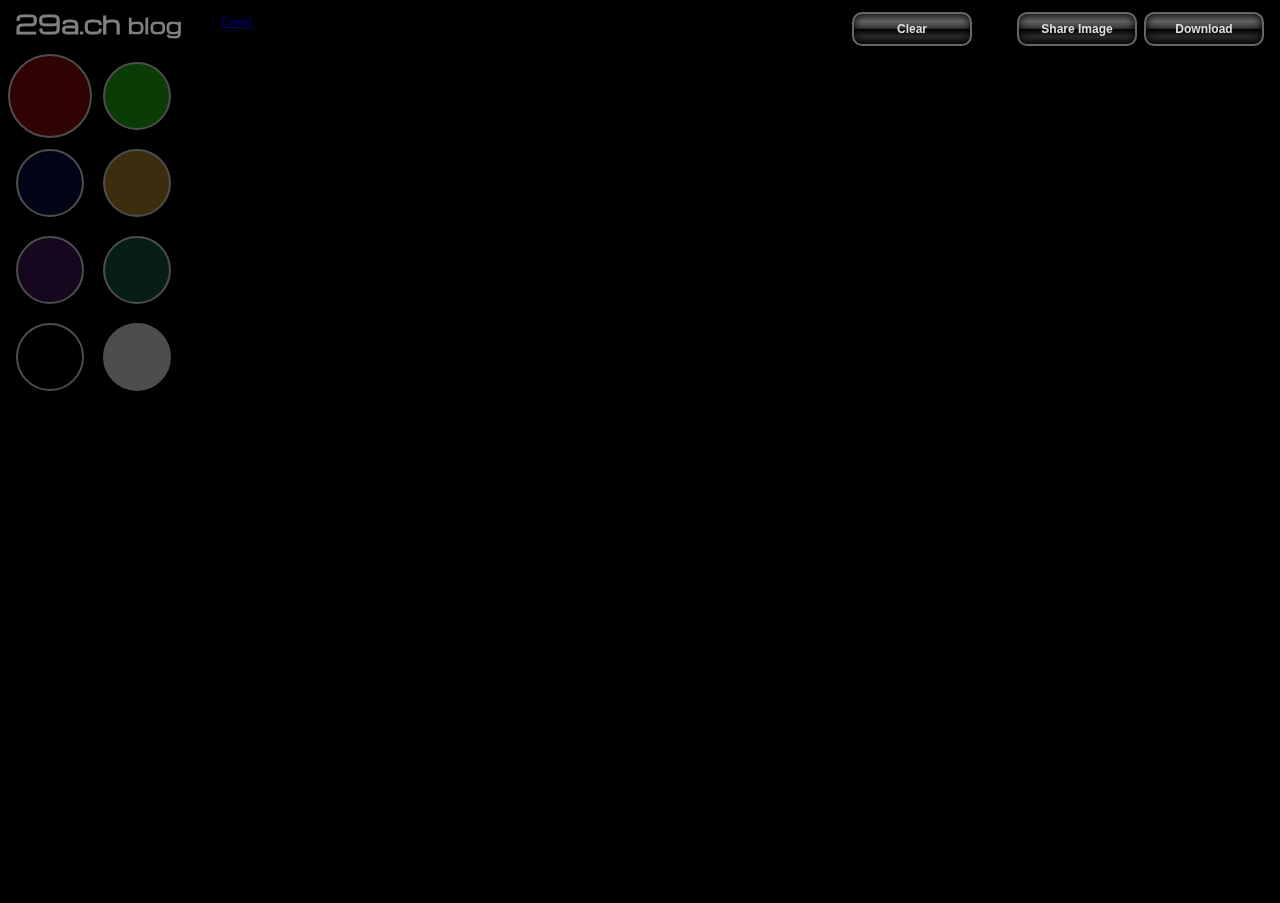
<file: index.html>
<!DOCTYPE html>
<link rel="stylesheet" href="art_neon.css" />
<link href='http://fonts.googleapis.com/css?family=Michroma' rel='stylesheet' type='text/css'>
  <h1><a href="http://29a.ch/2011/9/10/talk-on-html5-canvas-particles">29a.ch
      <small>blog</small></a></h1>
<div id="social">
  <a href="http://twitter.com/share" class="twitter-share-button"
    data-url="http://29a.ch/sandbox/2011/fc11/"
    data-text="Demo of the frontendconf 2011 talk by @29a_ch"
    data-count="horizontal" data-via="29a_ch">Tweet</a>
  <iframe
    src="http://www.facebook.com/plugins/like.php?href=http%3A%2F%2F29a.ch%2Fsandbox%2F2011%2Ffc11%2F&amp;layout=button_count&amp;show_faces=true&amp;width=450&amp;action=like&amp;font&amp;colorscheme=light&amp;height=21"
    scrolling="no" frameborder="0" style="border:none; overflow:hidden; width:90px;height:20px;" allowTransparency="true"></iframe>
 <div class="g-plusone" data-size="medium"
   data-href="http://29a.ch/sandbox/2011/fc11/" data-count="true"></div>
</div> 
<ul id="colors">
  <li style="background-color: rgb(160, 10, 10)" class="active"
    onclick="color='rgb(5, 1, 1)';composite='lighter';lineWidth=1.0;"></li>
  <li style="background-color: rgb(40, 200, 20)"
    onclick="color='rgb(2, 6, 1)';composite='lighter';lineWidth=1.0;"></li>
  <li style="background-color: rgb(10, 10, 80)"
    onclick="color='rgb(1, 2, 8)';composite='lighter';lineWidth=1.0;"></li>
  <li style="background-color: rgb(200, 150, 50)"
    onclick="color='rgb(4, 3, 1)';composite='lighter';lineWidth=1.0;"></li>
  <li style="background-color: rgb(75, 25, 100)"
    onclick="color='rgb(3, 1, 4)';composite='lighter';lineWidth=1.0;"></li>
  <li style="background-color: rgb(25, 100, 75)"
    onclick="color='rgb(1, 4, 3)';composite='lighter';lineWidth=1.0;"></li>
  <li style="background-color: #000"
    onclick="color='rgba(0, 0, 0, 0.6);';composite='source-over';lineWidth=0.1;;"></li>
  <li style="background-color: rgb(255, 255, 255)"
    onclick="color='rgb(3, 3, 3)';composite='lighter';lineWidth=1.0;"></li>
</ul>
<a href="#" id="clear" class="button" onclick="window.clear();">Clear</a>
<a href="#" id="share" class="button" onclick="window.share();">Share Image</a>
<a href="#" id="download" class="button" onclick="window.download();">Download</a>

<canvas id=c width=800 height=600></canvas>
<script src="jquery.js"></script>
<script src="input.js"></script>
<script src="loader.js"></script>
<script src="clock.js"></script>
<script src="common.js"></script>
<script src="p0.js"></script>
<script type="text/javascript" src="http://platform.twitter.com/widgets.js" async defer></script>
<script type="text/javascript" src="https://apis.google.com/js/plusone.js" async defer></script>
<script type="text/javascript">

  var _gaq = _gaq || [];
  _gaq.push(['_setAccount', 'UA-5205069-2']);
  _gaq.push(['_trackPageview']);

  (function() {
    var ga = document.createElement('script'); ga.type = 'text/javascript'; ga.async = true;
    ga.src = ('https:' == document.location.protocol ? 'https://ssl' : 'http://www') + '.google-analytics.com/ga.js';
    var s = document.getElementsByTagName('script')[0]; s.parentNode.insertBefore(ga, s);
  })();

</script>
</file>
<file: art_neon.css>
body {
  background-color: black;
  height: 100%;
  overflow: hidden;
  font-family: sans-serif;
  font-size: 12px;
}

#colors {
  position: absolute;
  top: 54px;
  left: 8px;
  padding: 0;
  margin: 0;
  width: 200px;
}

#colors li {
  display: inline-block;
  opacity: 0.3;
  width: 64px;
  height: 64px;
  margin: 8px;
  border-radius: 64px;
  border-radius: 50%;
  border: 2px solid white;
  cursor: pointer;
  -webkit-transition: opacity ease-in-out 0.5s;
  -moz-transition: opacity ease-in-out 0.5s;
  transition: opacity ease-in-out 0.5s;
}
ul#colors li:hover, #colors li.active {
  opacity: 1.0;
  width: 80px;
  height: 80px;
  margin: 0;
  -webkit-transition: all ease-in-out 0.5s;
  -moz-transition: all ease-in-out 0.5s;
  transition: all ease-in-out 0.5s;
}
#colors li.active {
  opacity: 0.3;
}

canvas {
  clear: left;
}

#clear {
  right: 300px;
}

#clear:hover {
  background: rgb(170,14,0); /* Old browsers */
background: -moz-linear-gradient(top, rgba(170,14,0,1) 0%, rgba(190,13,0,1) 50%, rgba(148,7,0,1) 51%, rgba(150,8,0,1) 71%, rgba(154,3,0,1) 100%); /* FF3.6+ */
background: -webkit-gradient(linear, left top, left bottom, color-stop(0%,rgba(170,14,0,1)), color-stop(50%,rgba(190,13,0,1)), color-stop(51%,rgba(148,7,0,1)), color-stop(71%,rgba(150,8,0,1)), color-stop(100%,rgba(154,3,0,1))); /* Chrome,Safari4+ */
background: -webkit-linear-gradient(top, rgba(170,14,0,1) 0%,rgba(190,13,0,1) 50%,rgba(148,7,0,1) 51%,rgba(150,8,0,1) 71%,rgba(154,3,0,1) 100%); /* Chrome10+,Safari5.1+ */
background: -o-linear-gradient(top, rgba(170,14,0,1) 0%,rgba(190,13,0,1) 50%,rgba(148,7,0,1) 51%,rgba(150,8,0,1) 71%,rgba(154,3,0,1) 100%); /* Opera11.10+ */
background: -ms-linear-gradient(top, rgba(170,14,0,1) 0%,rgba(190,13,0,1) 50%,rgba(148,7,0,1) 51%,rgba(150,8,0,1) 71%,rgba(154,3,0,1) 100%); /* IE10+ */
filter: progid:DXImageTransform.Microsoft.gradient( startColorstr='#aa0e00', endColorstr='#9a0300',GradientType=0 ); /* IE6-9 */
background: linear-gradient(top, rgba(170,14,0,1) 0%,rgba(190,13,0,1) 50%,rgba(148,7,0,1) 51%,rgba(150,8,0,1) 71%,rgba(154,3,0,1) 100%); /* W3C */
  border: 2px solid #ddd;
}

#share {
  right: 135px;

}

#download {
  right: 8px;
}
.button {

  -webkit-transition: all ease-in-out 0.5s;
  -moz-transition: all ease-in-out 0.5s;
  transition: all ease-in-out 0.5s;
  box-shadow: 0 0 10px black inset;
  position: absolute;
  margin: 8px;
  top: 4px;
  right: 8px;
  color: #ddd;
  font-weight: bold;
  display: block;
  text-align: center;
  width: 100px;
  border-radius: 10px;
  padding: 8px;
  border: 2px solid #666;
  text-decoration: none;

  background: #4c4c4c; /* Old browsers */
  background: -moz-linear-gradient(top, #4c4c4c 0%, #595959 12%, #666666 25%, #474747 39%, #2c2c2c 50%, #000000 51%, #111111 60%, #2b2b2b 76%, #1c1c1c 91%, #131313 100%); /* FF3.6+ */
  background: -webkit-gradient(linear, left top, left bottom, color-stop(0%,#4c4c4c), color-stop(12%,#595959), color-stop(25%,#666666), color-stop(39%,#474747), color-stop(50%,#2c2c2c), color-stop(51%,#000000), color-stop(60%,#111111), color-stop(76%,#2b2b2b), color-stop(91%,#1c1c1c), color-stop(100%,#131313)); /* Chrome,Safari4+ */
  background: -webkit-linear-gradient(top, #4c4c4c 0%,#595959 12%,#666666 25%,#474747 39%,#2c2c2c 50%,#000000 51%,#111111 60%,#2b2b2b 76%,#1c1c1c 91%,#131313 100%); /* Chrome10+,Safari5.1+ */
  background: -o-linear-gradient(top, #4c4c4c 0%,#595959 12%,#666666 25%,#474747 39%,#2c2c2c 50%,#000000 51%,#111111 60%,#2b2b2b 76%,#1c1c1c 91%,#131313 100%); /* Opera11.10+ */
  background: -ms-linear-gradient(top, #4c4c4c 0%,#595959 12%,#666666 25%,#474747 39%,#2c2c2c 50%,#000000 51%,#111111 60%,#2b2b2b 76%,#1c1c1c 91%,#131313 100%); /* IE10+ */
  filter: progid:DXImageTransform.Microsoft.gradient( startColorstr='#4c4c4c', endColorstr='#131313',GradientType=0 ); /* IE6-9 */
  background: linear-gradient(top, #4c4c4c 0%,#595959 12%,#666666 25%,#474747 39%,#2c2c2c 50%,#000000 51%,#111111 60%,#2b2b2b 76%,#1c1c1c 91%,#131313 100%); /* W3C */
}
.button:hover {
  color: #fff;
  border-color: #fff;
}

#social {
  position: absolute;
  left: 220px;
  top: 15px;
  height: 10px;
}
#social > * {
  float: left;
  opacity: 0.5;
}
#social > *:hover {
  opacity: 1.0;
}

h1 {
  color: #fff;
  opacity: 0.5;
  position: absolute;
  top: -10px;
  left: 15px;
  font-family: Michroma, sans-serif;
}
h1:hover {
  opacity: 1.0;
}
h1 a {
  color: #fff;
  text-decoration: none;
}
noscript {
  color: white;
}
</file>
